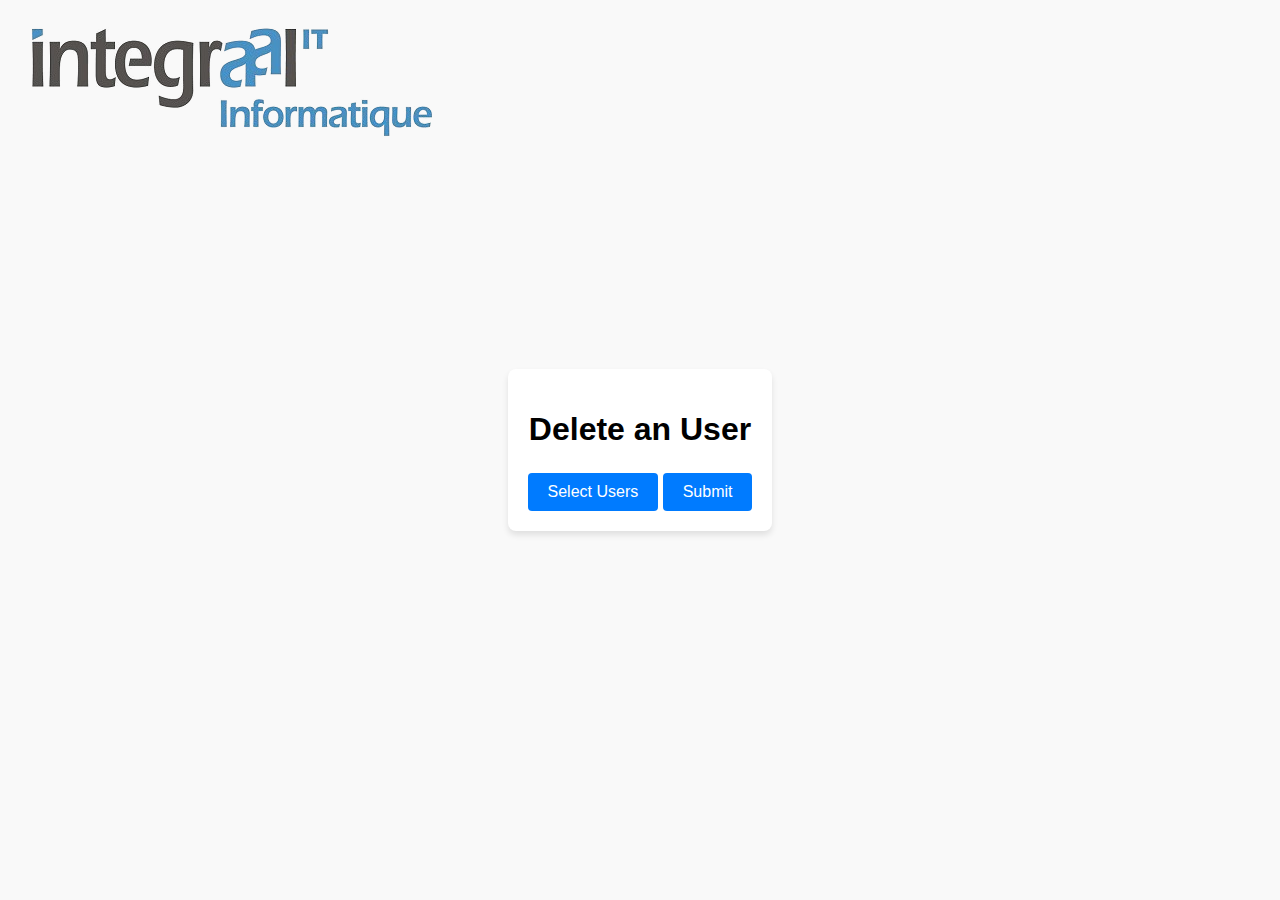
<file: deleteUser/index.html>
<!DOCTYPE html>
<html lang="en">
<head>
  <meta charset="UTF-8">
  <meta name="viewport" content="width=device-width, initial-scale=1.0">
  <title>User deletion</title>
  <link rel="stylesheet" href="styles.css">
</head>
<body>
  <a href="https://integraal-it.ch/" id="logo">
    <img src="integraal_it_logo_removed.png" alt="integraal-it">
  </a>
  <div class="container" id="form-container">
    <h1>Delete an User</h1>
    <div class="dropdown">
      <button class="dropdown-btn">Select Users</button>
      <div class="dropdown-content">
        <!-- Checkboxes will be dynamically added here -->
      </div>
    </div>
    <button id="submitButton" onclick="location.href='afterSubmission/index.html'">Submit</button>
  </div>
  <script src="script.js"></script>
</body>
</html>
</file>
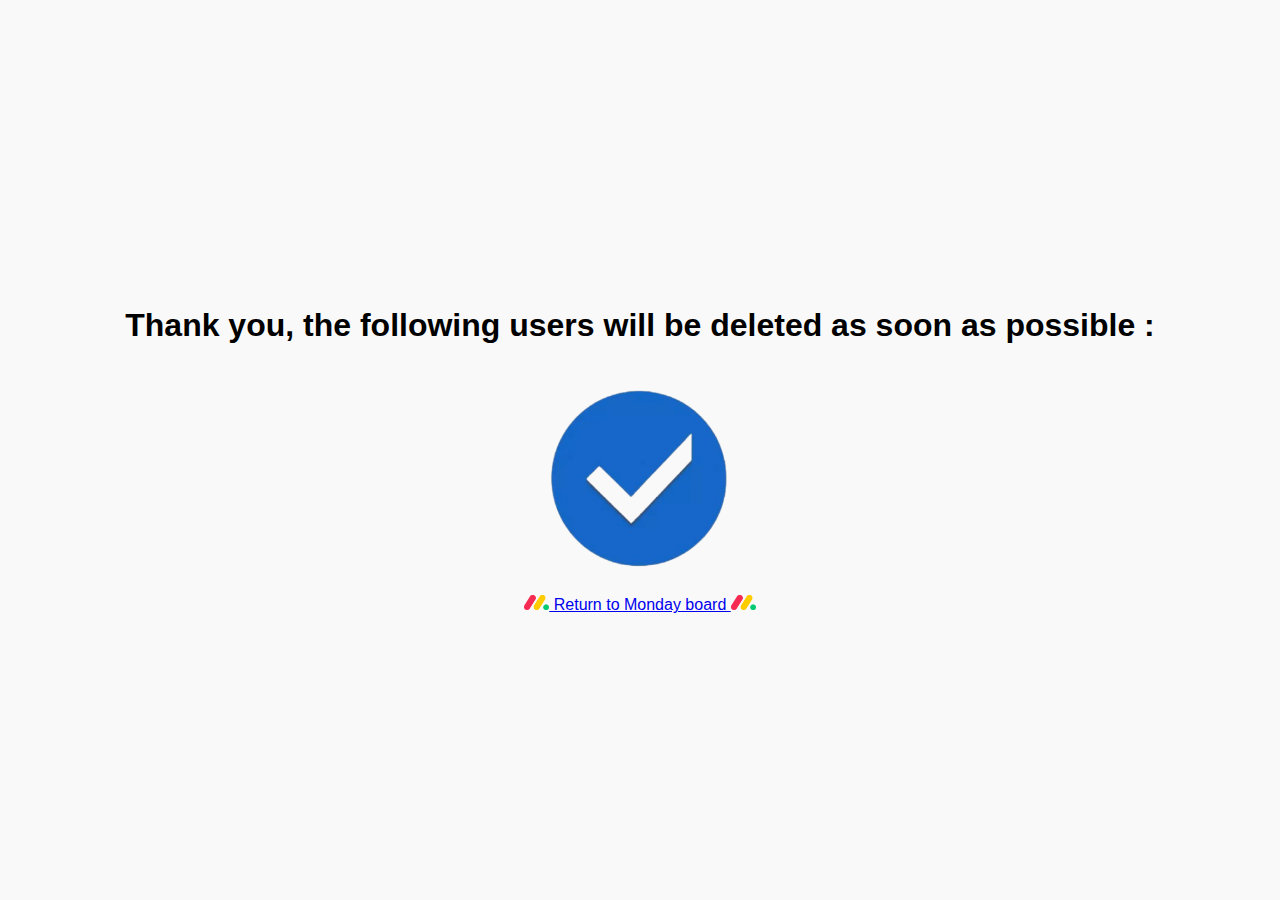
<file: deleteUser/afterSubmission/index.html>
<!DOCTYPE html>
<html lang="en" id="afterSubmission">
<head>
    <meta charset="UTF-8">
    <meta name="viewport" content="width=device-width, initial-scale=1.0">
    <title>User deletion</title>
    <link rel="stylesheet" href="../styles.css">
</head>
<body>
    <div style="text-align: center;">
        <h1>Thank you, the following users will be deleted as soon as possible :</h1>
        <div id="deletedNames"></div>
        <img src="blue-tick.png" alt="" style="width: 35%;"><br>
        <a href="https://integraal-it.monday.com/boards/1727326681">
            <img src="monday-logo.png" alt="" width="2%">
            Return to Monday board
            <img src="monday-logo.png" alt="" width="2%">
        </a><br>
    </div>
    <script src="script.js"></script>
</body>
</html>
</file>
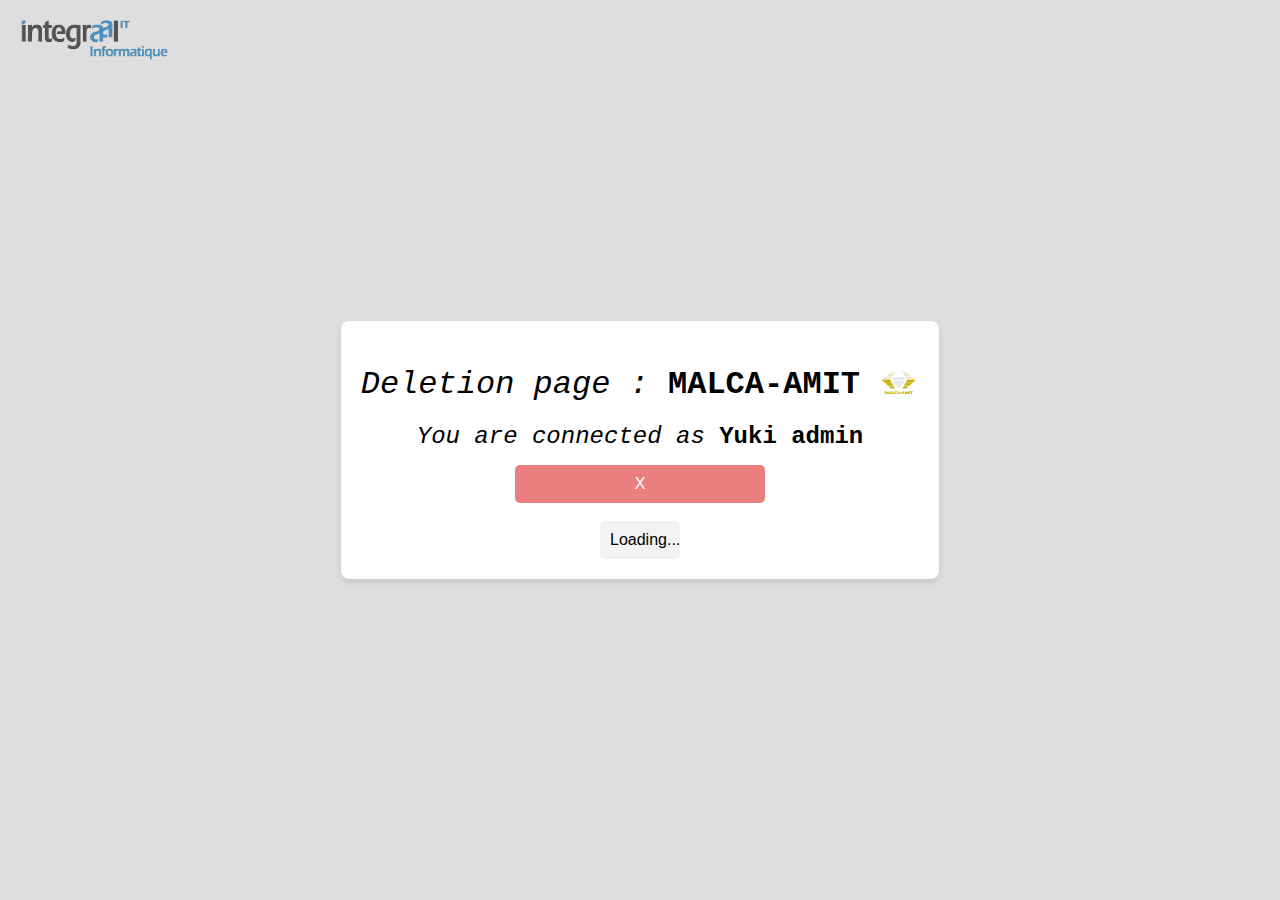
<file: deleteUser/src/index.html>
<!DOCTYPE html>
<html lang="en">
<head>
  <meta charset="UTF-8">
  <meta name="viewport" content="width=device-width, initial-scale=1.0">
  <title>User deletion</title>
  <link rel="stylesheet" href="styles.css">
</head>
<body>
  <a href="https://integraal-it.ch/" class="logo-container">
    <img src="../assets/images/integraal_it_logo_removed.png" alt="integraal-it">
  </a>
  <div class="container" id="form-container">
    <h1>Deletion page : 
      <div id="client-name"></div>
      <img id="company-logo" alt="">
    </h1>
    <h2>You are connected as <div id="client-username"></div></h2>
    <button id="submitButton" onclick="location.href='afterSubmission/index.html'">X</button><br><br>
    <div class="dropdown">
      <div class="dropdown-content">
        Loading...
        <!-- Checkboxes will be dynamically added here -->
      </div>
    </div>
  </div>
  <script src="script.js"></script>
</body>
</html>
</file>
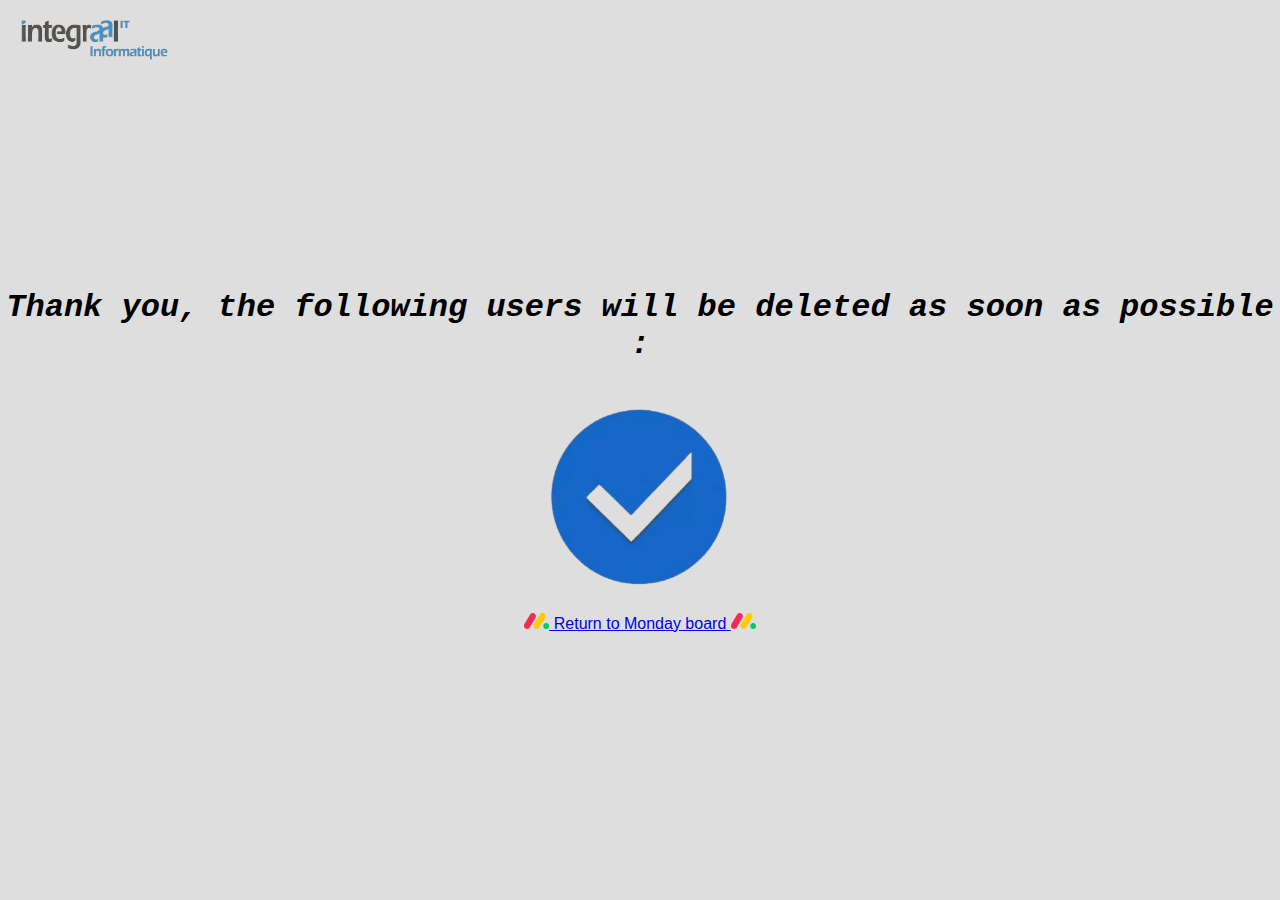
<file: deleteUser/src/afterSubmission.html>
<!DOCTYPE html>
<html lang="en" id="afterSubmission">
<head>
    <meta charset="UTF-8">
    <meta name="viewport" content="width=device-width, initial-scale=1.0">
    <title>User deletion</title>
    <link rel="stylesheet" href="styles.css">
</head>
<body>
    <a href="https://integraal-it.ch/" class="logo-container">
      <img src="../assets/images/integraal_it_logo_removed.png" alt="integraal-it">
    </a>
    <div style="text-align: center;">
        <h1 id="thanks">Thank you, the following users will be deleted as soon as possible :</h1>
        <div id="deletedNames"></div>
        <img src="../assets/images/blue-tick.png" alt="" style="width: 35%;"><br>
        <a href="https://integraal-it.monday.com/boards/1727326681">
            <img src="../assets/images/monday-logo.png" alt="" width="2%">
            Return to Monday board
            <img src="../assets/images/monday-logo.png" alt="" width="2%">
        </a><br>
    </div>
    <script src="afterSubmission.js"></script>
</body>
</html>
</file>
<file: deleteUser/styles.css>
body {
  font-family: Arial, sans-serif;
  margin: 0;
  padding: 0;
  display: flex;
  justify-content: center;
  align-items: center;
  height: 100vh;
  background-color: #f9f9f9;
}

#logo {
  position: absolute;
  width: 1rem;
  height: 10px;
  left: 0px;
  top: 0px;
}

.container {
  text-align: center;
  background: white;
  padding: 20px;
  border-radius: 8px;
  box-shadow: 0 4px 6px rgba(0, 0, 0, 0.1);
}

h1 {
  margin-bottom: 15px;
}

.dropdown {
  position: relative;
  display: inline-block;
}

.dropdown-btn {
  padding: 10px 20px;
  font-size: 16px;
  background-color: #007bff;
  color: white;
  border: none;
  border-radius: 4px;
  cursor: pointer;
}

.dropdown-btn:hover {
  background-color: #0056b3;
}

.dropdown-content {
  display: none;
  position: absolute;
  background-color: white;
  min-width: 200px;
  box-shadow: 0 8px 16px rgba(0, 0, 0, 0.2);
  border: 1px solid #ccc;
  border-radius: 4px;
  z-index: 1;
  padding: 10px;
}

.dropdown-content label {
  display: block;
  margin-bottom: 5px;
  font-size: 14px;
}

.dropdown-content input[type="checkbox"] {
  margin-right: 10px;
}

.dropdown-content label:hover {
  background-color: #f1f1f1;
  cursor: pointer;
}

.dropdown:hover .dropdown-content {
  display: block;
}

button {
  margin-top: 10px;
  padding: 10px 20px;
  font-size: 16px;
  background-color: #007bff;
  color: white;
  border: none;
  border-radius: 4px;
  cursor: pointer;
}

button:hover {
  background-color: #0056b3;
}
</file>
<file: deleteUser/src/styles.css>
body {
  font-family: Arial, sans-serif;
  margin: 0;
  padding: 0;
  display: flex;
  justify-content: center;
  align-items: center;
  height: 100vh;
  background-color: #dedede;
}

/* CSS du logo */
.logo-container {
  position: absolute;  
  top: 0;
  left: 0;
  padding: 10px;
}
.logo-container img {
  height: 60px;
  width: auto; 
}

.container {
  text-align: center;
  background: white;
  padding: 20px;
  border-radius: 8px;
  box-shadow: 0 4px 6px rgba(0, 0, 0, 0.1);
  max-width: 80%;
}

h1, h2 {
  margin-bottom: 15px;
  font-family: 'Courier New', Courier, monospace;
  font-style: italic;
  font-weight: lighter;
}

#client-name {
  display: inline; 
  font-style: normal; 
  font-weight: bold;
}

#company-logo {
  display: inline; 
  width: 40px; 
  height: 40px; 
  vertical-align: text-bottom;
}

#client-username {
  display: inline;
  font-weight: bold;
  font-style: normal;
}

.dropdown {
  position: relative;
  display: inline-block;
}

.dropdown-btn {
  padding: 10px 20px;
  font-size: 16px;
  background-color: #007bff;
  color: white;
  border: none;
  border-radius: 4px;
  cursor: pointer;
}

.dropdown-btn:hover {
  background-color: #0056b3;
}

.dropdown-content {
  display: grid;
  grid-template-columns: 30px 1fr 1fr 2fr; /* Adjust column widths as needed */
  gap: 10px; /* Add spacing between columns */
  align-items: center; /* Vertically align items */
  padding: 10px;
  border-radius: 5px;
  background-color: #f2f2f2;
}
.grid-row {
  display: contents;
}

#submitButton {
  width: 250px;
  padding: 10px 20px;
  font-size: 16px;
  background-color: #eb7e7e;
  color: white;
  border: none;
  border-radius: 5px;
  cursor: pointer;
  transition: 200ms;
}

#submitButton:hover {
  background-color: #f55e5e;
}


#thanks {
  font-weight: bolder;
}
#deletedNames {
  font-family: 'Courier New', Courier, monospace;
  font-size: 20px;
}
</file>
